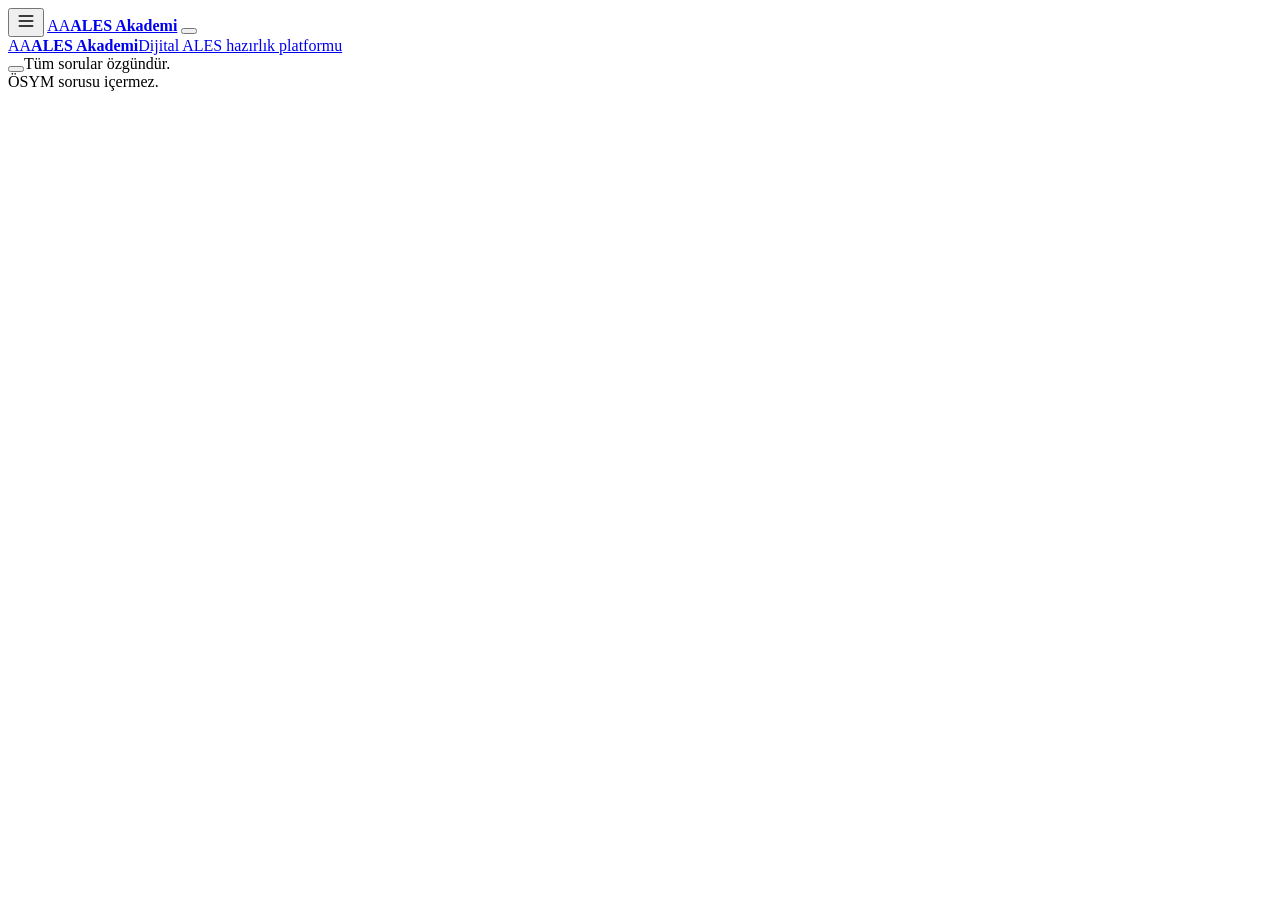
<file: src/index.template.html>
<!doctype html>
<html lang="tr">
<head>
<meta charset="utf-8">
<meta name="viewport" content="width=device-width, initial-scale=1">
<meta name="description" content="ALES Akademi — ÖSYM'nin güncel ALES yapısını esas alan, özgün sorulu dijital ALES hazırlık platformu.">
<meta name="theme-color" content="#3550d9">
<title>ALES Akademi</title>
<style>
/*__CSS__*/
</style>
</head>
<body>
<div class="topbar"><button class="btn icon ghost" id="menu" aria-label="Menüyü aç"><svg viewBox="0 0 24 24" width="20" height="20" fill="none" stroke="currentColor" stroke-width="2" stroke-linecap="round"><path d="M4 6h16M4 12h16M4 18h16"/></svg></button>
  <a class="brand" href="#/"><span class="brand-mark">AA</span><span><b>ALES Akademi</b></span></a>
  <button class="btn icon ghost theme-btn" aria-label="Temayı değiştir"></button></div>
<div class="scrim"></div>
<div class="app">
  <aside class="side" aria-label="Ana menü">
    <a class="brand" href="#/"><span class="brand-mark">AA</span><span><b>ALES Akademi</b><span>Dijital ALES hazırlık platformu</span></span></a>
    <nav class="nav" id="nav"></nav>
    <div class="side-foot"><button class="btn icon theme-btn" aria-label="Temayı değiştir"></button><span class="tiny muted">Tüm sorular özgündür.<br>ÖSYM sorusu içermez.</span></div>
  </aside>
  <main class="main"><div class="wrap" id="view" aria-live="polite"></div></main>
</div>
<noscript><p style="padding:24px">ALES Akademi'nin çalışması için JavaScript gereklidir.</p></noscript>
<script>
/*__DATA__*/
</script>
<script>
/*__JS__*/
</script>
</body>
</html>
</file>
